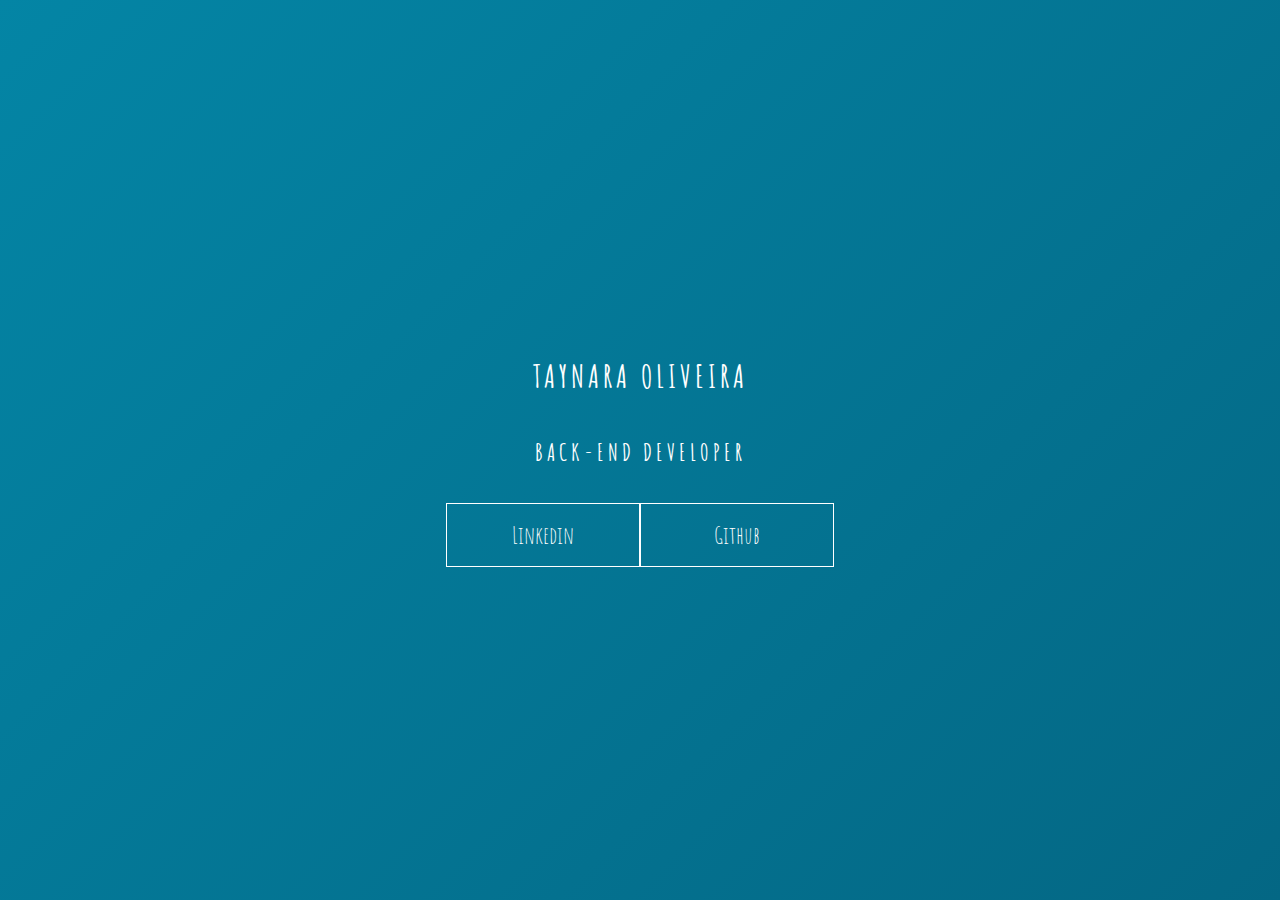
<file: index.html>
<!DOCTYPE html>
<html lang="en">
<head>
    <meta charset="UTF-8">
    <meta http-equiv="X-UA-Compatible" content="IE=edge">
    <meta name="viewport" content="width=device-width, initial-scale=1.0">
    <link rel="stylesheet" href="style.css">
    <title>Document</title>

</head>
<body>
    <main class="wrapper">
        <h1> Taynara Oliveira</h1>
        <h2>Back-end Developer</h2>
        <div class="social-media">
            <a target ="_blank" href="https://www.linkedin.com/in/taynara-oliveira-485a16192/">Linkedin</a>
            <a target ="_blank" href="https://github.com/TaynaraOlivs">Github</a>
        </div>
    </main>
</body>
</html>
</file>
<file: style.css>
@import url('https://fonts.googleapis.com/css2?family=Amatic+SC&family=Dosis:wght@200&family=Quicksand:wght@300&display=swap');

body{
    margin: 0;
    padding: 0;
    color: white;
    font-family: 'amatic sc', sans-serif;

}

.wrapper{
    height: 100vh;
    width: 100vw;
    background: linear-gradient(-45deg, #0d0269, #03295a, #045d79, #0485a5);
    background-size: 400% 400%;
    display: flex;
    flex-direction: column;
    justify-content: center;
    align-items: center;
    animation: backgroundtransition 8s ease-in-out infinite;
    
    
}

h1{
    text-transform: uppercase;
    letter-spacing: 4px;
}

h2{
    text-transform: uppercase;
    letter-spacing: 4px;

}

.social-media{
    margin-top: 1rem;
    display: flex;
}

a{
    text-decoration: none;
    color: white;
    font-size: 24px;
    padding: 1rem 4rem;
    border: 1px solid white;
    min-width: 4rem;
    display: flex;
    justify-content: center;
    align-items: center;
    transition: .5s cubic-bezier(0.55, 0.025, 0.675, 0.97);

}

a:hover{
    color:#0d0269;
    background-color: white;
    
}

@keyframes backgroundtransition{
    0%{
        background-position: 0% 80%;
    }
    50%{
        background-position: 80% 100%;
    }
    100%{
        background-position: 0% 90%;
    }
}
</file>
